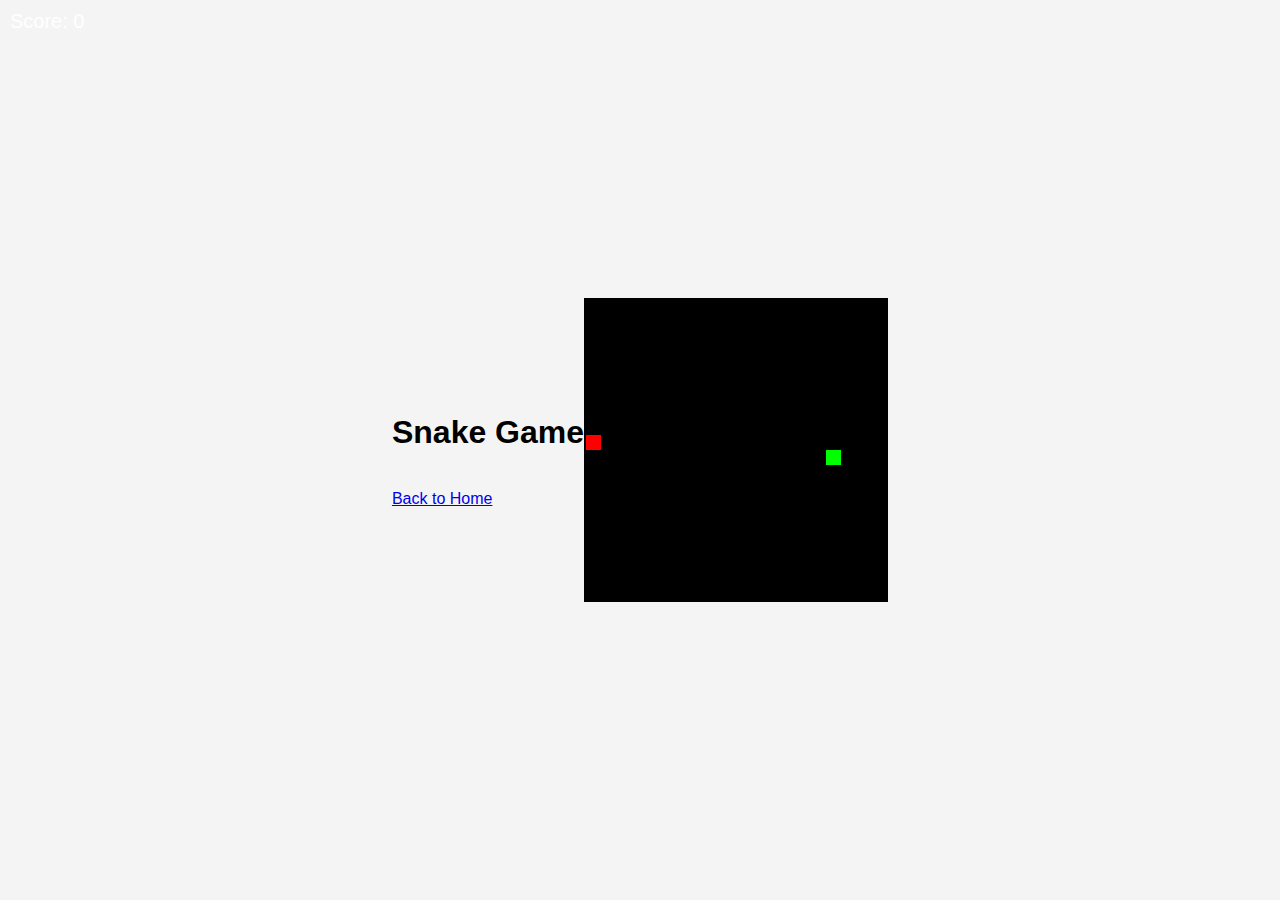
<file: game.html>
<!DOCTYPE html>
<html lang="en">
    <Header><h1>Snake Game</h1>
        <br>
        <a href="scratch.html">Back to Home</a></Header>
        
    
<head>

  <meta charset="UTF-8">
  <meta name="viewport" content="width=device-width, initial-scale=1.0">
  <title>Simple Snake Game</title>
  <style>
    body {
      font-family: Arial, sans-serif;
      display: flex;
      justify-content: center;
      align-items: center;
      height: 100vh;
      margin: 0;
      background-color: #f4f4f4;
    }
    canvas {
      border: 2px solid #000;
      background-color: #000;
    }
    #score {
      position: absolute;
      top: 10px;
      left: 10px;
      color: white;
      font-size: 20px;
    }
  </style>
</head>
<body>
  <canvas id="gameCanvas" width="300" height="300"></canvas>
  <div id="score">Score: 0</div>

  <script>
    const canvas = document.getElementById('gameCanvas');
    const ctx = canvas.getContext('2d');
    const grid = 15;
    let snake = [{ x: 150, y: 150 }];
    let food = { x: 0, y: 0 };
    let dx = grid;
    let dy = 0;
    let score = 0;

    function randomPosition() {
      return Math.floor(Math.random() * (canvas.width / grid)) * grid;
    }

    function spawnFood() {
      food.x = randomPosition();
      food.y = randomPosition();
    }

    function gameLoop() {
      if (checkCollision()) {
        resetGame();
        return;
      }

      setTimeout(function () {
        clearCanvas();
        moveSnake();
        drawSnake();
        drawFood();
        updateScore();
        gameLoop();
      }, 100);
    }

    function clearCanvas() {
      ctx.clearRect(0, 0, canvas.width, canvas.height);
    }

    function moveSnake() {
      const head = { x: snake[0].x + dx, y: snake[0].y + dy };
      snake.unshift(head);

      if (head.x === food.x && head.y === food.y) {
        score++;
        spawnFood();
      } else {
        snake.pop();
      }
    }

    function drawSnake() {
      ctx.fillStyle = 'lime';
      snake.forEach(segment => {
        ctx.fillRect(segment.x, segment.y, grid, grid);
      });
    }

    function drawFood() {
      ctx.fillStyle = 'red';
      ctx.fillRect(food.x, food.y, grid, grid);
    }

    function updateScore() {
      document.getElementById('score').textContent = `Score: ${score}`;
    }

    function checkCollision() {
      const head = snake[0];
      if (
        head.x < 0 || head.x >= canvas.width ||
        head.y < 0 || head.y >= canvas.height ||
        snake.slice(1).some(segment => segment.x === head.x && segment.y === head.y)
      ) {
        return true;
      }
      return false;
    }

    function resetGame() {
      snake = [{ x: 150, y: 150 }];
      dx = grid;
      dy = 0;
      score = 0;
      spawnFood();
      updateScore();
      gameLoop();
    }

    document.addEventListener('keydown', function (e) {
      if (e.key === 'ArrowUp' && dy === 0) {
        dx = 0;
        dy = -grid;
      } else if (e.key === 'ArrowDown' && dy === 0) {
        dx = 0;
        dy = grid;
      } else if (e.key === 'ArrowLeft' && dx === 0) {
        dx = -grid;
        dy = 0;
      } else if (e.key === 'ArrowRight' && dx === 0) {
        dx = grid;
        dy = 0;
      }
    });

    spawnFood();
    gameLoop();
  </script>
</body>
</html>
</file>
